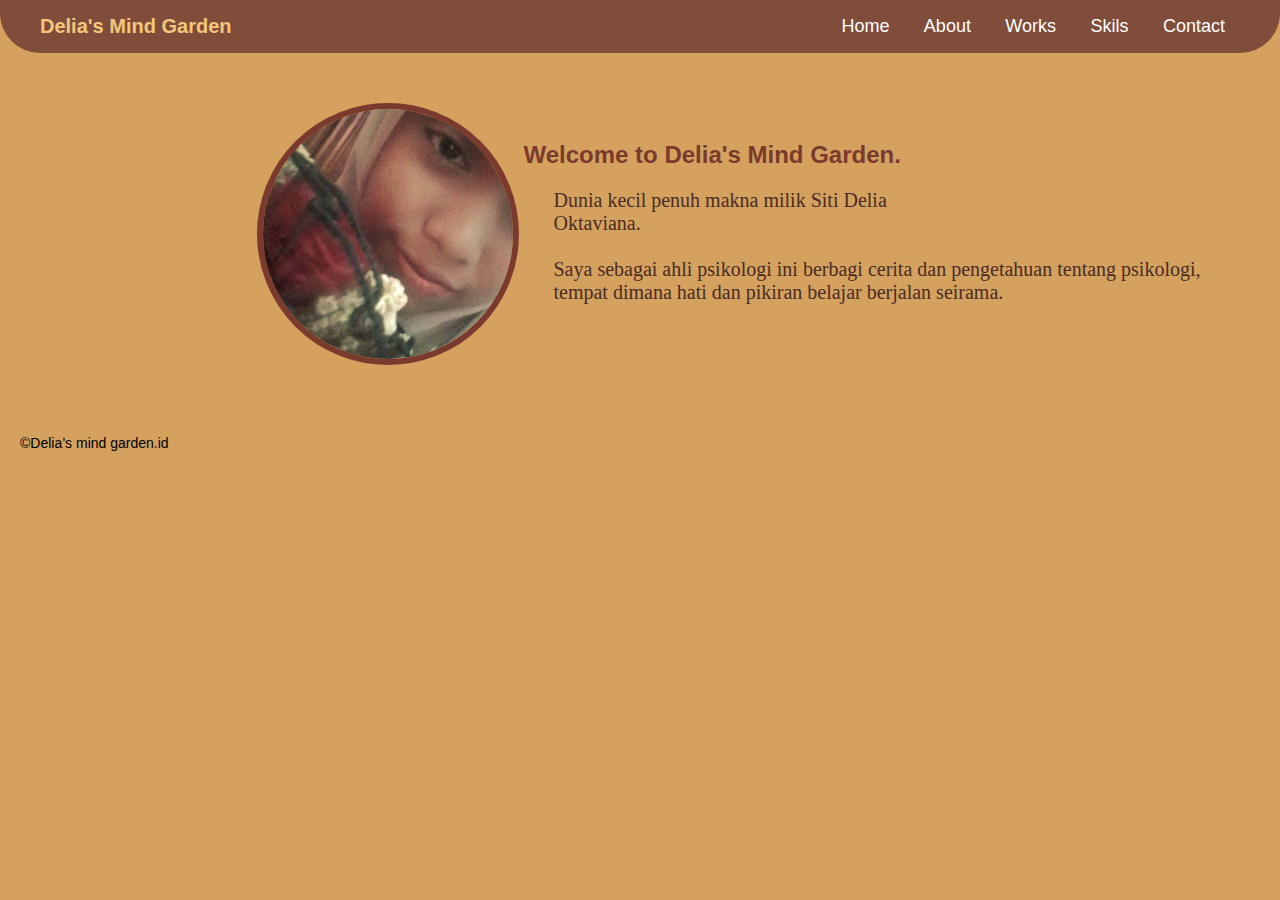
<file: matrikulasi_Web_Siti Delia Oktaviana/index.html>
<!DOCTYPE html>
<html lang="id">
<head>
  <meta charset="UTF-8">
  <title>Delia's Mind Garden</title>
  <link rel="stylesheet" href="src/css/style.css">
</head>
<body>
  <header>
    <h1>Delia's Mind Garden</h1>
    <nav>
      <a href="index.html">Home</a>
      <a href="about.html">About</a>
      <a href="works.html">Works</a>
      <a href="skills.html">Skils</a>
      <a href="contact.html">Contact</a>
    </nav>
  </header>

  <section class="container home">
    <img src="src/img/18842370-cf1f-4706-80ca-46986ece6d38.jpg" alt="Foto Delia">
    <div class="home-text">
      <h2>Welcome to Delia's Mind Garden.</h2>
      <pre class="text">
      Dunia kecil penuh makna milik Siti Delia 
      Oktaviana.<br>
      Saya sebagai ahli psikologi ini berbagi cerita dan pengetahuan tentang psikologi,
      tempat dimana hati dan pikiran belajar berjalan seirama.
      </pre>
    </div>
  </section>

  <footer>©Delia’s mind garden.id</footer>
</body>
</html>
</file>
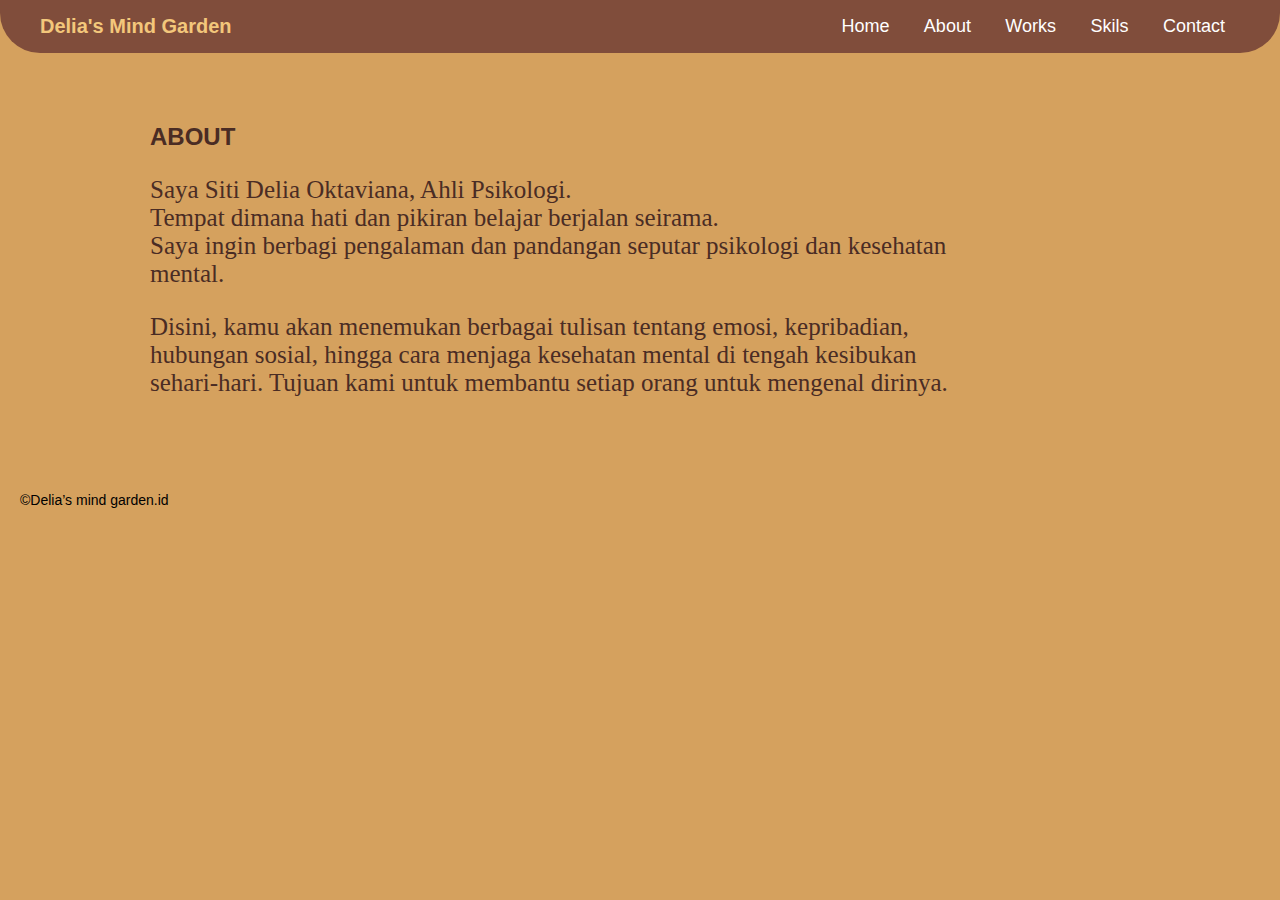
<file: matrikulasi_Web_Siti Delia Oktaviana/about.html>
<!DOCTYPE html>
<html lang="id">
<head>
  <meta charset="UTF-8">
  <title>About | Delia's Mind Garden</title>
  <link rel="stylesheet" href="src/css/style.css">
</head>
<body>
  <header>
    <h1>Delia's Mind Garden</h1>
    <nav>
      <a href="index.html">Home</a>
      <a href="about.html">About</a>
      <a href="works.html">Works</a>
      <a href="skills.html">Skils</a>
      <a href="contact.html">Contact</a>
    </nav>
  </header>

  <section class="container about">
    <h2>ABOUT</h2>
    <p class="about-text">Saya Siti Delia Oktaviana, Ahli Psikologi.<br>
    Tempat dimana hati dan pikiran belajar berjalan seirama.<br>
    Saya ingin berbagi pengalaman dan pandangan seputar psikologi dan kesehatan mental.</p>

    <p class="about-text">Disini, kamu akan menemukan berbagai tulisan tentang emosi, kepribadian, hubungan sosial, hingga cara menjaga kesehatan mental di tengah kesibukan sehari-hari. Tujuan kami untuk membantu setiap orang untuk mengenal dirinya.</p>
  </section>

  <footer>©Delia’s mind garden.id</footer>
</body>
</html>
</file>
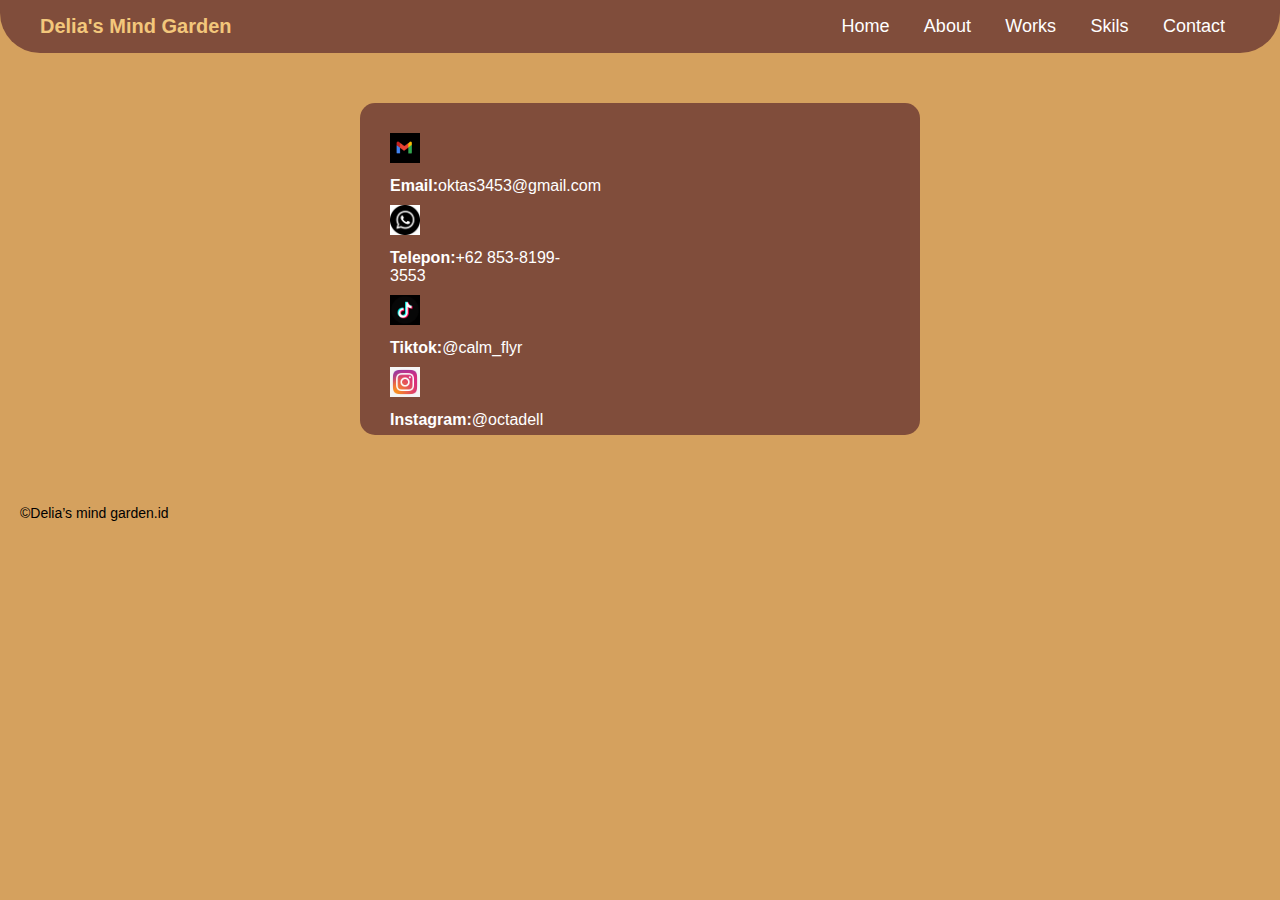
<file: matrikulasi_Web_Siti Delia Oktaviana/contact.html>
<!DOCTYPE html>
<html lang="id">
<head>
  <meta charset="UTF-8">
  <title>Contact | Delia's Mind Garden</title>
  <link rel="stylesheet" href="src/css/style.css">
</head>
<body>
  <header>
    <h1>Delia's Mind Garden</h1>
    <nav>
      <a href="index.html">Home</a>
      <a href="about.html">About</a>
      <a href="works.html">Works</a>
      <a href="skills.html">Skils</a>
      <a href="contact.html">Contact</a>
    </nav>
  </header>

  <section class="container contact">
    <div class="social-box">
        <img src="src/img/WhatsApp Image 2025-10-30 at 12.38.52.jpeg" alt="Email Icon">
                <p><strong>Email:</strong>oktas3453@gmail.com</p>
            <div class="contact-item">
                <img src="src/img/WhatsApp Image 2025-10-29 at 13.04.14 (1).jpeg" alt="Phone Icon">
                <p><strong>Telepon:</strong>+62  853-8199-3553</p>
                <img src="src/img/WhatsApp Image 2025-10-30 at 12.38.45.jpeg" alt="Location Icon">
                <p><strong>Tiktok:</strong>@calm_flyr</p>
                <img src="src/img/WhatsApp Image 2025-10-30 at 12.38.50.jpeg" alt="Instagram Icon">
                <p><strong>Instagram:</strong>@octadell</p>
            </div>
            </div>
  </section>

  <footer>©Delia’s mind garden.id</footer>
</body>
</html>
</file>
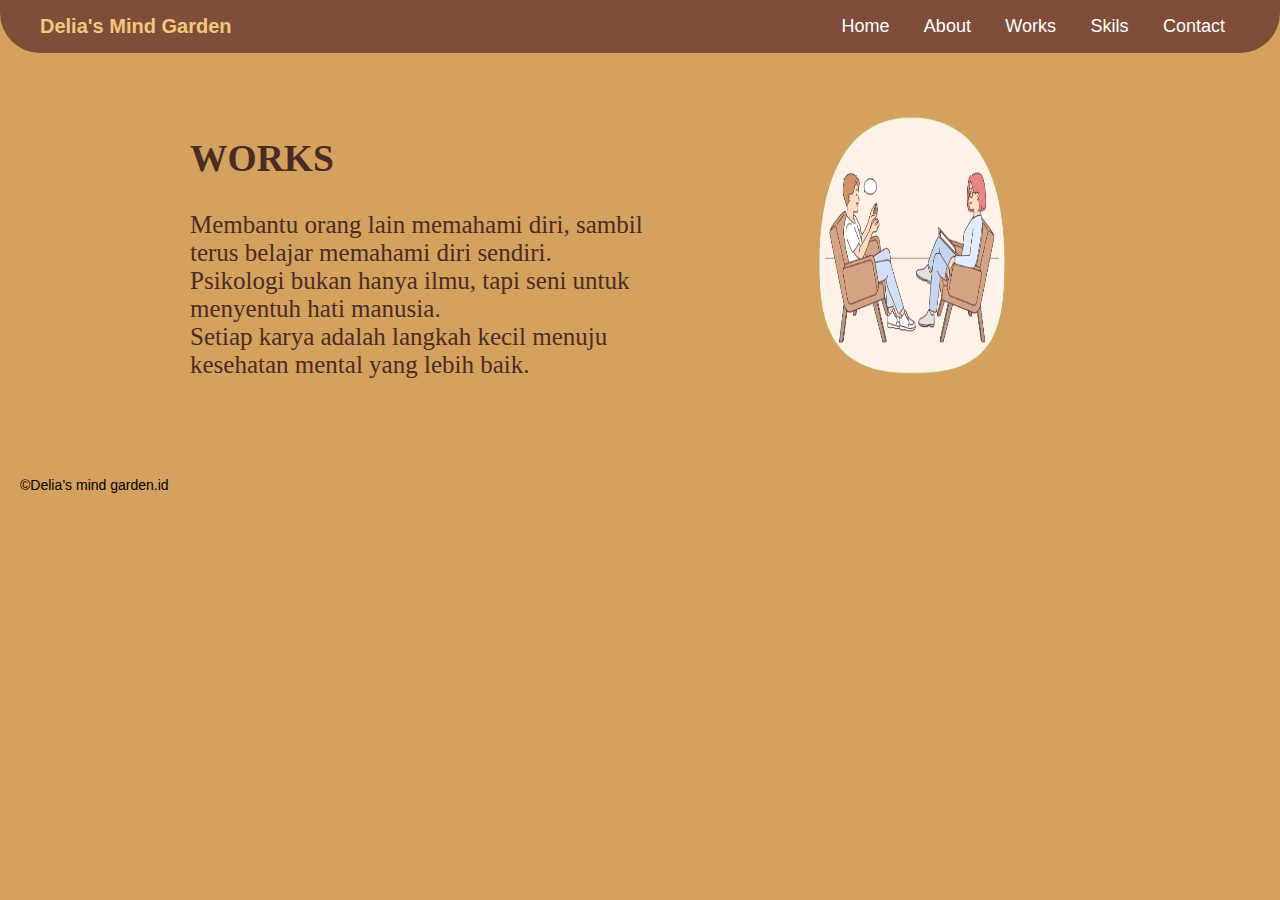
<file: matrikulasi_Web_Siti Delia Oktaviana/works.html>
<!DOCTYPE html>
<html lang="id">
<head>
  <meta charset="UTF-8">
  <title>Works | Delia's Mind Garden</title>
  <link rel="stylesheet" href="src/css/style.css">
</head>
<body>
  <header>
    <h1>Delia's Mind Garden</h1>
    <nav>
      <a href="index.html">Home</a>
      <a href="about.html">About</a>
      <a href="works.html">Works</a>
      <a href="skills.html">Skils</a>
      <a href="contact.html">Contact</a>
    </nav>
  </header>

  <section class="container works">
    <div class="works-text">
      <h2>WORKS</h2>
      <p>Membantu orang lain memahami diri, sambil terus belajar memahami diri sendiri.<br>
      Psikologi bukan hanya ilmu, tapi seni untuk menyentuh hati manusia.<br>
      Setiap karya adalah langkah kecil menuju kesehatan mental yang lebih baik.</p>
    </div>
    <div class="image">
    <img src="src/img/work_okta-removebg-preview.png"  alt="Konseling">
    </div>
  </section>

  <footer>©Delia’s mind garden.id</footer>
</body>
</html>
</file>
<file: matrikulasi_Web_Siti Delia Oktaviana/src/css/style.css>
/* ====== GLOBAL STYLE ====== */
body {
  font-family: 'Poppins', sans-serif;
  background-color: #d5a15e;
  margin: 0;
  padding: 0;
}

header {
  background-color: #804d3b;
  color: #f3c77b;
  display: flex;
  justify-content: space-between;
  align-items: center;
  padding: 15px 40px;
  border-radius: 0 0 40px 40px;
}

header h1 {
  font-size: 20px;
  margin: 0;
}

nav a {
  color: white;
  margin: 0 15px;
  text-decoration: none;
  font-size: 18px;
}

nav a:hover {
  text-decoration: underline;
}

.container {
  padding: 50px;
  color: #4a2c24;
}

/* ====== HOME PAGE ====== */
.home {
  display: flex;
  align-items: center;
  justify-content: center;
  gap: 5px;
}

.home img {
  width: 250px;
  height: 250px;
  border: 6px solid #7a3b2e;
  border-radius: 50%;
  object-fit: cover;
}

.text{
    font-size: 20px;
    font-family: 'Times New Roman', Times, serif;
}

.home-text {
  max-width: 500px;
}

.home-text h2 {
  color: #7a3b2e;
}

/* ====== ABOUT PAGE ====== */
.about {
  max-width: 800px;
  text-align: left;
  margin-left: 100px;
}

.about-text{
    font-size: 25px;
    font-family: 'Times New Roman', Times, serif;
}

/* ====== WORKS PAGE ====== */
.works {
  display: flex;
  align-items: center;
  justify-content: center;
  gap: 50px;

}

.works img {
  width: 350px;
  height: 300px;
  border-radius: 15px;
}

.works-text {
  max-width: 500px;
  font-size: 25px;
  font-family: 'Times New Roman', Times, serif;
}

/* ====== SKILLS PAGE ====== */
.skills {
  display: flex;
  flex-direction: column;
  align-items: center;
  justify-content: center;
  gap: 40px;
}

.skill-row {
  display: flex;
  gap: 40px;
  justify-content: center;
}

.skill-box {
  background-color: #804d3b;
  color: #f3c77b;
  padding: 30px;
  width: 220px;
  text-align: center;
  border-radius: 10px;
  font-weight: bold;
  font-size: 18px;
}

/* ====== CONTACT PAGE ====== */
.contact {
  display: flex;
  align-items: center;
  justify-content: center;
  gap: 50px;
}

.contact img {
  width: 30px;
  height: 30px;
}

.contact-item{
    width: 200px;
    height: 200px;
    align-items: center;
}

.social-box {
  background-color: #804d3b;
  color: white;
  padding: 30px;
  border-radius: 15px;
  width: 500px;
  height: auto;
}

.social-box h2 {
  color: #f3c77b;
}

.social-box p {
  margin: 10px 0;
  font-size: 16px;
}

footer {
  text-align: left;
  padding: 20px;
  font-size: 14px;
  color: black;
}
</file>
